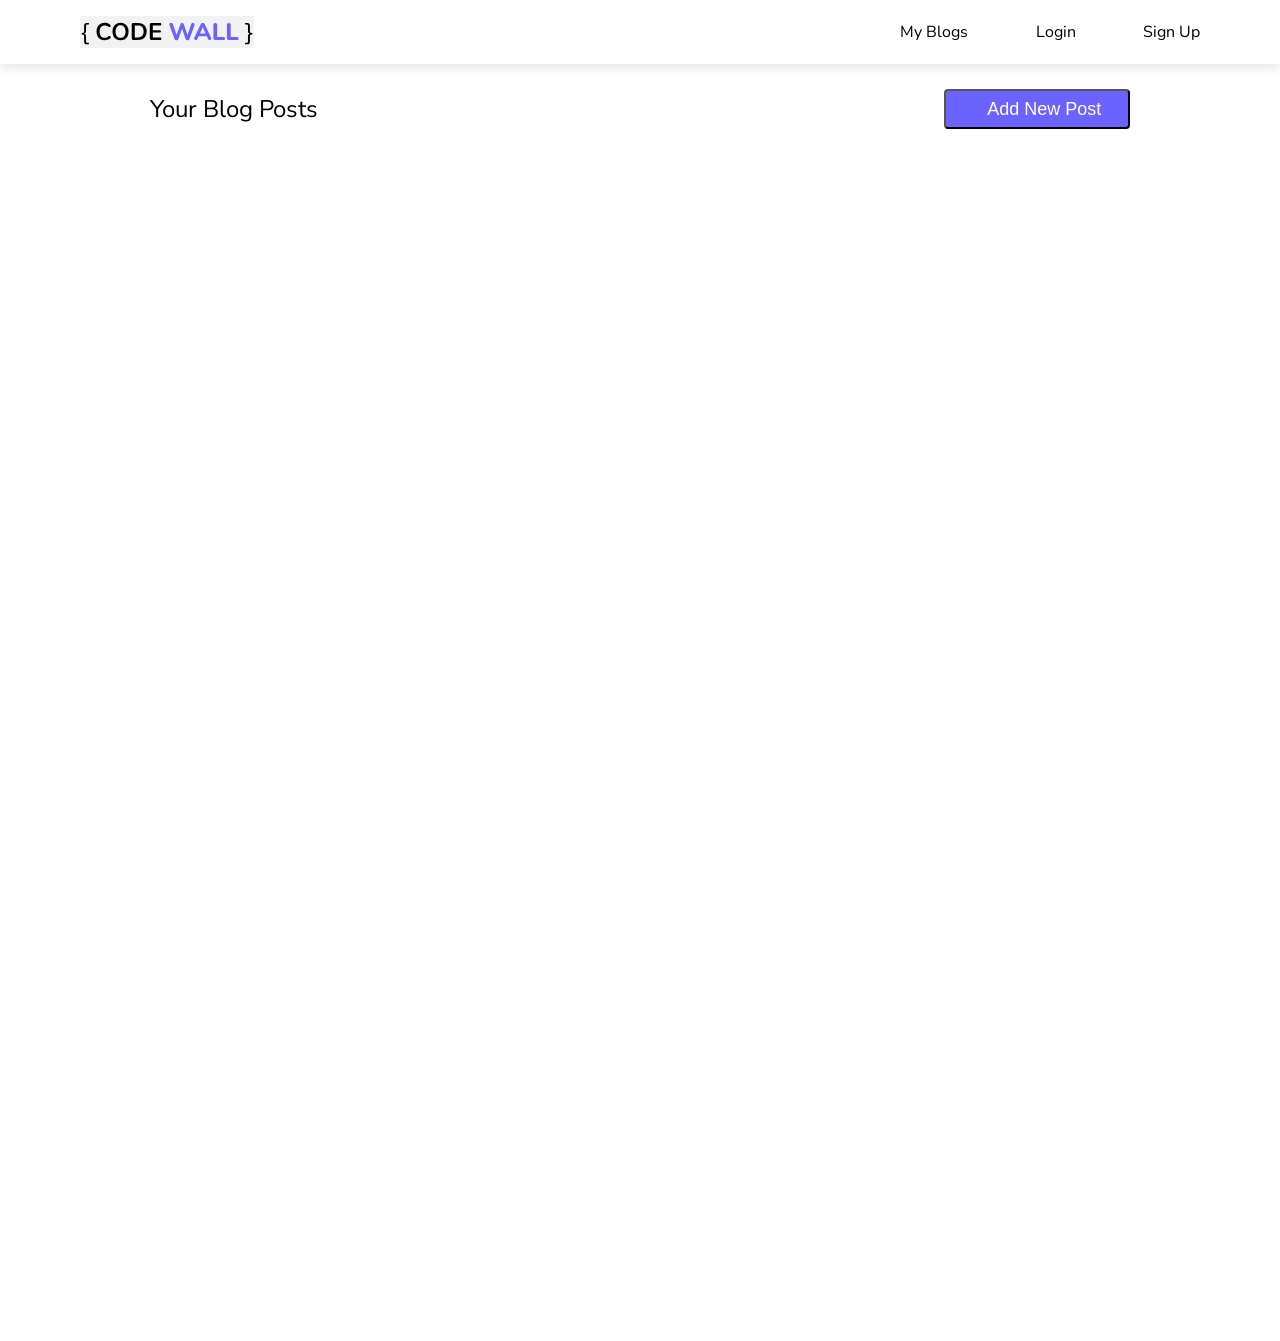
<file: displayCard.html>
<!DOCTYPE html>
<html lang="en">
<head>
    <meta charset="UTF-8">
    <meta name="viewport" content="width=device-width, initial-scale=1.0">
    <link rel="stylesheet" href="cardStyle.css">
    <title>Document</title>
</head>
<body>
    <nav>
        <img src="assets/logo.svg" alt="logo" />
        <ul>
            <li> <a href="/displayCard.html">My Blogs</a></li>
            <li> <a href="/displayCard.html">Login</a></li>
            <li> <a href="/displayCard.html">Sign Up</a></li> 
        </ul>
    </nav>
    <div class="body-div1">
        <div>Your Blog Posts</div>
        <a ><button class="button" id="addBlog" onclick="helperAddPost()"><i class="fa-plus-circle"></i>Add New Post</button></a>  
    </div>
    <div class="body-div2">
        <div class="article-card" id="flashcard">
            <!-- <img src="./assets/java card image.svg" alt=""> -->
                <div class="card-text" id="card-text">
                     <!-- <h1 id="blog-title"></h1> 
                    <p id="blog-description"></p>  
                     <p>Posted on</p>
                 </div>
                  <div class="card-buttons">
                    <a><button type="button" id="edit">EDIT</button></a> <span>|</span><a ><button id="delete">DELETE</button></a>
                </div>  -->
        </div>
    </div>
    <div id="popupContact">
        <button id="close" class="button" onclick="closeHandler()"> <img id="close" src="assets/close-button.svg"></button>
        <img id="rect" src="assets/rect.svg">
        <h2>Your Post</h2>
        <div id="card" >
            <input type="hidden" name="blogId" value="" /> 
            <input id="title" name="title" value="" placeholder="Title" type="text"/>
            <textarea id="detail" name="message" placeholder="Description" value=""></textarea>
            <button id="post" type="submit" onclick="helperPost()" >POST</button>
        </div>
    </div>
</div>
</body>
<script>
    function closeHandler(){
  const del = document.getElementById('close');
  location.reload();
}
    </script>
   
<script src="src/app.js"></script>
</html>
</file>
<file: cardStyle.css>
@import url('https://fonts.googleapis.com/css?family=Nunito+Sans:300,400,600,700,800&display=swap');

* {
	margin: 0;
	padding: 0;
	box-sizing: border-box;
}

body {
	font-family: 'Nunito Sans';
}

nav {
	display: flex;
	justify-content: space-between;
	padding: 16px 80px;
	background-color: white;
	box-shadow: 0px 6px 9px rgba(0, 0, 0, 0.08);
}

nav ul {
	display: flex;
	flex-flow: row;
	list-style: none;
	width: 300px;
	justify-content: space-between;
	align-items: center;
}

nav ul a {
	text-decoration: none;
	color: black;
}

.button {
	display: flex;
	justify-content: center;
	align-items: center;
	width: 186px;
	height: 40px;
	background: #6C63FF;
	border-radius: 4px;
	font-size: 18px;
	line-height: 25px;
	text-align: center;
	color: white;
	cursor: pointer;
}

.fa-plus-circle {
	margin-right: 0.8em;
} 

.body-div1, .body-div2 {
	margin-left: 150px;
	margin-right: 150px;
}

.body-div1 {
	margin-top: 25px;
	font-size: 24px;
	line-height: 33px;
	display: flex;
	justify-content: space-between;
	align-items: center;
	margin-bottom: 60px;
}

.article-card {
	width: 320px;
	margin: 36rem 0;
	display: flex;
	flex-wrap: wrap;
	justify-content: space-between;
}

.article-card h1 {
	margin-top: 20px;
	font-weight: 600;
	font-size: 25px;
	line-height: 27px;
}

.article-card p {
	font-weight: 400;
	font-size: 17px;
	line-height: 22px;
	margin: 30px 0;
}

#image{
	margin-top: 30px;
}
.body-div2 {
	display: flex;
	flex-direction: row ;
	/* justify-content: space-between; */
	float: left;
}

#popup {
	width: 100%;
	height: 100%;
	top: 0;
	left: 0;
	display: none;
	position: fixed;
	background-color: #313131;
	overflow: auto;
}

img#close {
	position: absolute;
	right: -910px;
	margin: 13px 0px 0px 19px;
	cursor: pointer;
	z-index: 9;
}

img#rect {
	position: absolute;
	width: 5px;
	height: 41px;
	background: #FE9A28;
	z-index: 9;
	margin: 41px 0px 0px 18px;
}

div#popupContact {
	display: none;
	flex-direction: column;
	position: absolute;
	left: 45%;
	top: 17%;
	margin-left: -400px;
}

#card {
	position: absolute;
	display: flex;
	justify-content: flex-center;
	align-items: center;
	width: 920px; height : 572px;
	padding: 108px 0px 0px 18px;
	flex-direction: column;
	border: 2px solid gray;
	font-family: raleway;
	background-color: #fff;
	height: 572px;
}

h2 {
	position: absolute;
	width: 102px;
	height: 33px;
	margin: 41px 0px 0px 42px;
	font-family: Nunito;
	font-style: normal;
	font-weight: normal;
	font-size: 24px;
	line-height: 33px;
	z-index: 9; display : flex;
	align-items: center;
	color: #000000;
	display: flex;
}

input[type="text"] {
	
	padding: 0px 0px 0px 21px;
	width: 884px;
	height: 49px;
	color: #828282;
	font-size: 18px;
	line-height: 25px;
	font-family: Nunito;
	font-style: normal;
	font-weight: normal;
}

textarea {
	margin:14px 0px 0px 0px;
	padding: 12px 0px 0px 20px;
	width: 884px;
	height: 232px;
	font-family: Nunito;
	font-style: normal;
	font-weight: normal;
	font-size: 18px;
	line-height: 25px;
	display: flex;
	color: #828282;
}

::placeholder {
	font-family: Nunito;
	font-style: normal;
	font-weight: normal;
	font-size: 18px;
	line-height: 25px;
	color: #828282;
}

#post{
font-family: Nunito;
font-style: normal;
font-weight: 600;
font-size: 18px;
line-height: 25px;
width: 100px;
height: 39px;
margin: 71px 64px 103px 784px;
align-items: center;
text-align: center;
background: #6C63FF;
border-radius: 4px;
color: #FFFFFF;
}
</file>
